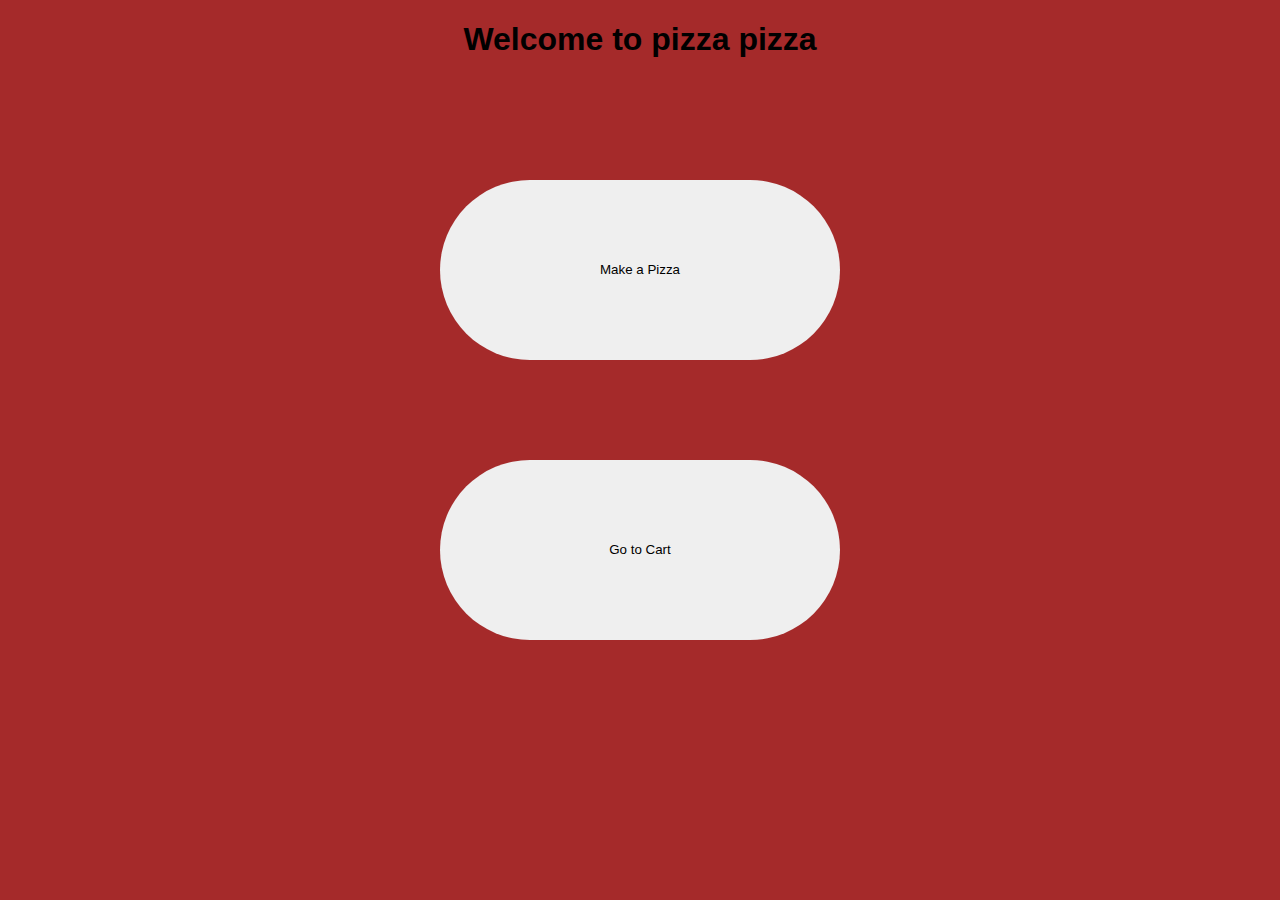
<file: index.html>
<!DOCTYPE html>
<html lang="en-US">

<head>
  <link href="css/styles.css" rel="stylesheet" type="text/css">
  <script src="js/jquery-3.5.1.js"></script>
  <script src="js/script.js"></script>
  <title>Pizza Pizza</title>
</head>
<body>
  <header>
    <h1>Welcome to pizza pizza</h1>
  </header>
  <main>
    <button id="makepizza">Make a Pizza</button>
    <button class="opencart">Go to Cart</button>
  </main>
  
  <div class="pizzamaker">
    <button id="cancelpizza">Cancel</button>
    <button id="addpizza">Add to Cart</button>
    <div id="completepizza">
      <div id="pizzaslice" class="hidden"></div>
      <div id="toppinghide">
        <div id="pizzatoppings"></div>
        <div id="pizzacheese"></div>
      </div>
      <div id="pizza"></div>
    </div>
    <div id="control">
      <button id="back" class="control"><</button>
      <div id="size" class="0">
        <h3>Choose A Pizza Size</h3>
        <ul>
          <li id="party">Party</li>
          <li id="large">Large</li>
          <li id="medium">Medium</li>
          <li id="personal">Personal</li>
          <li id="slice">Single Slice</li>
        </ul>
      </div>

      <div id="cFlavor" class="1">
        <h3>Choose A Crust Flavor</h3>
        <ul>
          <li id="garlicButtery">Garlic Buttery</li>
          <li id="toast">Toasted Parmesan</li>
          <li id="cheese">Cheesy 'n' Loaded</li>
        </ul>
      </div>

      <div id="crusts" class="2">
        <h3>Choose A Pizza Crust</h3>
        <ul>
          <li id="handtoss">Hand Tossed</li>
          <li id="thin">Thin 'N Crispy</li>
          <li id="stuffed">Stuffed Crust</li>
          <li id="orig">Original Pan</li>
        </ul>
      </div>

      <div id="sauce" class="3">
        <h3>Choose One Pizza Sauce</h3>
        <ul>
          <li id="mar">Classic Marinara</li>
          <li id="garlicParmesan">Garlic Parmesan</li>
          <li id="barbaque">Barbeque</li>
          <li id="buffalo">Buffalo</li>
        </ul>
      </div>

      <div id="cheese" class="4">
        <h3>Choose One Cheese Type</h3>
        <ul>
          <li id="light">Light Cheese</li>
          <li id="regular">Cheese</li>
          <li id="extra">Extra Cheese</li>
        </ul>
      </div>

      <div id="toppings" class="5">
        <h3>Choose At Least One Toppings</h3>
        <ul id="meat">
          <li id="pepperoni">Pepperoni</li>
          <li id="italian">Italian Sausage</li>
          <li id="meatball">Meatball</li>
          <li id="ham">Ham</li>
          <li id="bacon">Bacon</li>
          <li id="chicken">Grilled Chicken</li>
          <li id="beef">Beef</li>
          <li id="pork">Pork</li>
        </ul>
        <ul id="veg">
          <li id="mushrooms">Mushrooms</li>
          <li id="onions">Red Onions</li>
          <li id="olives">Mediterranean Black Olives</li>
          <li id="bellPeppers">Green Bell Peppers</li>
          <li id="bananaPeppers">Banana Peppers</li>
          <li id="pineapple">Pineapple</li>
          <li id="jalapeno">Jalapeno Peppers</li>
          <li id="tomato">Roma Tomatoes</li>
          <li id="spinach">Roasted Spinach</li>
        </ul>
      </div>
      <div id="specials" class="6">
        <h3>Special</h3>
        <ul>
          <li id="anchovies">Anchovies</li>
          <li id="will" class="hidden">Will To Live</li>
        </ul>
      </div>
      <button id="next" class="control">></button>
    </div>
  </div>

  <div id="cart">
    <button id="closeCart">Close Cart</button>
    <ul>
    </ul>
    <h3>Total Cost:   <Total:span id="carttotal"></Total:span></h3>
    <button id="checkout"">Checkout</button>
  </div>

</body>
</file>
<file: css/styles.css>
body {
  background-color: brown;
  text-align: center;
  font-family:'Franklin Gothic Medium', 'Arial Narrow', Arial, sans-serif;
}


main{
  display: flex;
  flex-direction: column;
}

main button {
  width: 400px;
  height:180px;
  border-radius: 100px;
  margin-left: auto;
  margin-right: auto;
  margin-top: 100px;
  outline: none;
  border:none;
}

main button:hover {
  position: relative;
  bottom:5px;
  right:5px;
}

.pizzamaker {
  border:2px solid black;
  min-height: 800px;
  height:90vh;
  width:80vw;
  border-radius: 50px;
  background-color:#a0522d;
  position: absolute;
  left:10vw;
  top:50px;
  overflow: hidden;
}

:root {
  --pizza-size: 540px;
  --pizza-size2: 500px;
  --pizza-crust: 20px;
  --crust-type: burlywood;
  --covering: burlywood;
  --cheese: url("");
  --topping: url("");
}

#completepizza {
  position: relative;
  width: var(--pizza-size);
  height:var(--pizza-size);
  top: 1000px;
  margin-right: auto;
  margin-left: auto;
  margin-top: 20px;
  transition: top 2s;
}

@keyframes rotate {
  from {transform:rotate(0deg);}
  to {transform:rotate(360deg);}
}

.rotate {
  animation: rotate 2s;
}

#pizza {
  position: absolute;
  width: var(--pizza-size2);
  height:var(--pizza-size2);
  border-radius: var(--pizza-size2);
  background-color: var(--covering);
  border: var(--pizza-crust) solid var(--crust-type);
}

/* pizza styles and toppings */
#pizzaslice {
  position: absolute;
  width: var(--pizza-size);
  height:var(--pizza-size);
  background-image: url("../img/slice.svg");
  background-size:cover;
  z-index: 6;
}

#toppinghide {
  position: absolute;
  width: var(--pizza-size2);
  height:var(--pizza-size2);
  border:var(--pizza-crust) solid rgba(0, 0, 0, 0);
  border-radius: var(--pizza-size);
  overflow: hidden;
  z-index:5;
}

#pizzatoppings {
  position: absolute;
  width: var(--pizza-size2);
  height:var(--pizza-size2);
  background-image: var(--topping);
  background-size:cover;
  z-index: 4;
}

#pizzacheese {
  position: absolute;
  width: var(--pizza-size2);
  height:var(--pizza-size2);
  background-image: var(--cheese);
  background-size:cover;
  z-index: 3;
}



/* styling for pizza addition control panel ---------------------------- */
#control {
  background-color: burlywood;
  width: 100%;
  min-height:300px;
  height:30vh;
  position: absolute;
  bottom: 0px;
  border-top: 20px solid rgb(226, 205, 177);
  display: flex;
  z-index:10;
}

#control>div {
  width:70vw;
}

#control>button {
  width:5vw;
  border: none;
  background-color: rgb(226, 205, 177);
  outline: none;
  font-weight: 900;
  font-size: 50px;
  color:brown;
}

#control>div>ul {
  display: flex;
  list-style: none;
  width: 100%;
  flex-wrap: wrap;
  justify-content:center;
  padding-left: 5px;
}

#control>div>ul>li {
  border:2px solid black;
  width:100px;
  height:75px;
  margin:5px;
  margin-left: 0;
  border-radius: 20px;
  user-select: none;
  line-height: 25px;
  text-align: center;
}

#control>div>ul>li:hover {
  position: relative;
  bottom:5px;
  right:5px;
  box-shadow: 5px 5px black;
}

#control>div>ul>li:active {
  position: relative;
  bottom:3px;
  right:3px;
  box-shadow: 3px 3px black; 
}

.selected {
  background-color:cornflowerblue;
}


/* cart stylings ---------------------------- */

#cart {
  position: fixed;
  background-color: rgb(240, 223, 200);
  width:85vw;
  min-height: 500px;
  max-height: 90vh;
  left:7.75vw;
  top:5vh;
  border: 2px solid black;
  border-radius: 100px;
  overflow-x:hidden;
  overflow-y:scroll;
}

#cart::-webkit-scrollbar {
  display: none;
}

#cart h3 {
  border-top:3px solid black;
  width:100%;
}

#cart ul {
  text-align: left;
  list-style: none;
}

#cart>ul>li>ul {
  color: grey;
}

#cart>ul>li>ul>li {
  border-top:1px solid black;
  margin-right:30px;
}

.topcost {
  position: absolute;
  right:40px;
}

.itemAmount {
  position: absolute;
  right:0px;
  width: 100%;
  text-align: right;
  padding-right: 50px;
}

#cart>h3 {
  height:5px;
}

#cart button{
  font-size: 20px;
}

button#closeCart {
  width: 100%;
  border:none;
}

button#checkout {
  margin-top:20px;
  width:100%;
  height:100px;
  border:none;
}

#cart button:hover {
  background-color:lightgrey;
}

.hidden {
  display: none;
}
</file>
